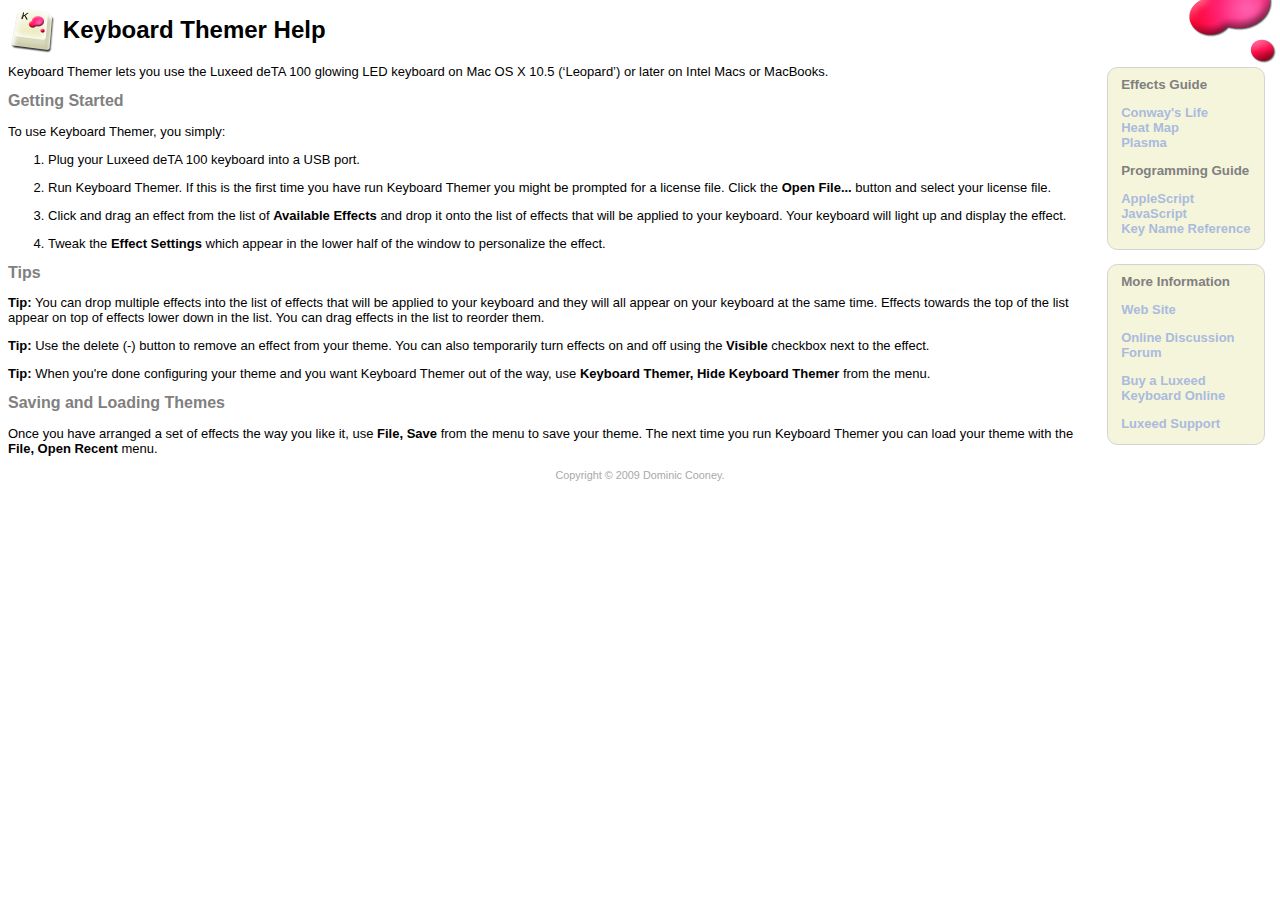
<file: KeyboardThemer/Keyboard Themer Help/index.html>
<!DOCTYPE html PUBLIC "-//W3C//DTD XHTML 1.0//EN"
  "http://www.w3.org/TR/xhtml1/DTD/xhtml1.dtd">
<!--
   Copyright 2009 Dominic Cooney.
   
   Licensed under the Apache License, Version 2.0 (the "License");
   you may not use this file except in compliance with the License.
   You may obtain a copy of the License at

       http://www.apache.org/licenses/LICENSE-2.0

   Unless required by applicable law or agreed to in writing, software
   distributed under the License is distributed on an "AS IS" BASIS,
   WITHOUT WARRANTIES OR CONDITIONS OF ANY KIND, either express or implied.
   See the License for the specific language governing permissions and
   limitations under the License.
 -->
<html lang="en">
  <head>
    <title>Keyboard Themer Help</title>
    <meta name="AppleTitle" content="Keyboard Themer Help" />
    <meta name="AppleIcon" content="Keyboard Themer Help/icon16.png" />
    <link rel="stylesheet" type="text/css" href="style.css" />
  </head>
  <body>
    <img src="drips.png" id="flare" />
    <img src="icon.png" id="branding" />
    <h1>Keyboard Themer Help</h1>
    <div class="sidebar">
      <h1>Effects Guide</h1>
      <ul>
        <li><a href="life.html">Conway's Life</a></li>
        <li><a href="heatmap.html">Heat Map</a></li>
        <li><a href="plasma.html">Plasma</a></li>
      </ul>
      <h1>Programming Guide</h1>
      <ul>
        <li><a href="applescript.html">AppleScript</a></li>
        <li><a href="javascript.html">JavaScript</a></li>
        <li><a href="keys.html">Key Name Reference</a></li>
      </ul>
    </div>
    <div class="sidebar">
      <h1>More Information</h1>
      <p>
        <a href="http://www.macledkeyboard.com/">
          Web Site
        </a>
      </p>
      <p>
        <a href="http://macledkeyboard.uservoice.com/">
          Online Discussion Forum
        </a>
      </p>
      <p>
        <a href="http://www.jdoqocy.com/click-3184854-10356324?url=http%3A%2F%2Fwww.thinkgeek.com%2Fcomputing%2Finput%2Fa85c%2F%3Fref%3Dc"
target="_top" title="The Luxeed product page at ThinkGeek">Buy a Luxeed Keyboard Online</a>
      </p>
      <p>
        <a href="http://luxiium.com/en/bbs/board.php?bo_table=notice_e" title="Luxeed's support page. Keyboard Themer is not affiliated with Luxeed.">
          Luxeed Support
        </a>
      </p>
    </div>
    <div style="clear: left;">
      <p>
        Keyboard Themer lets you use the Luxeed deTA 100 glowing LED
        keyboard on Mac OS X 10.5 (&#145;Leopard&#146;) or later on
        Intel Macs or MacBooks.
      </p>
      <h2>Getting Started</h2>
      <p>
        To use Keyboard Themer, you simply:
      </p>
      <ol>
        <li>Plug your Luxeed deTA 100 keyboard into a USB port.</li>
        <li>
          Run Keyboard Themer. If this is the first time you have run
          Keyboard Themer you might be prompted for a license
          file. Click the <b>Open File...</b> button and select your
          license file.
        </li>
        <li>
          Click and drag an effect from the list of <b>Available
          Effects</b> and drop it onto the list of effects that will be
          applied to your keyboard. Your keyboard will light up and
          display the effect.
        </li>
        <li>
          Tweak the <b>Effect Settings</b> which appear in the lower
          half of the window to personalize the effect.
        </li>
      </ol>
      <h2>Tips</h2>
      <p class="tip">
        You can drop multiple effects into the list of effects that
        will be applied to your keyboard and they will all appear on
        your keyboard at the same time. Effects towards the top of the
        list appear on top of effects lower down in the list. You can
        drag effects in the list to reorder them.
      </p>
      <p class="tip">
        Use the delete (-) button to remove an effect from your
        theme. You can also temporarily turn effects on and off using
        the <b>Visible</b> checkbox next to the effect.
      </p>
      <p class="tip">
        When you're done configuring your theme and you want Keyboard
        Themer out of the way, use <b>Keyboard Themer, Hide Keyboard
        Themer</b> from the menu.
      </p>
      <h2>Saving and Loading Themes</h2>
      <p>
        Once you have arranged a set of effects the way you like it,
        use <b>File, Save</b> from the menu to save your theme. The
        next time you run Keyboard Themer you can load your theme with
        the <b>File, Open Recent</b> menu.
      </p>
    </div>
    <p class="notice">
      Copyright &copy; 2009 Dominic Cooney.
    </p>
  </body>
</html>
</file>
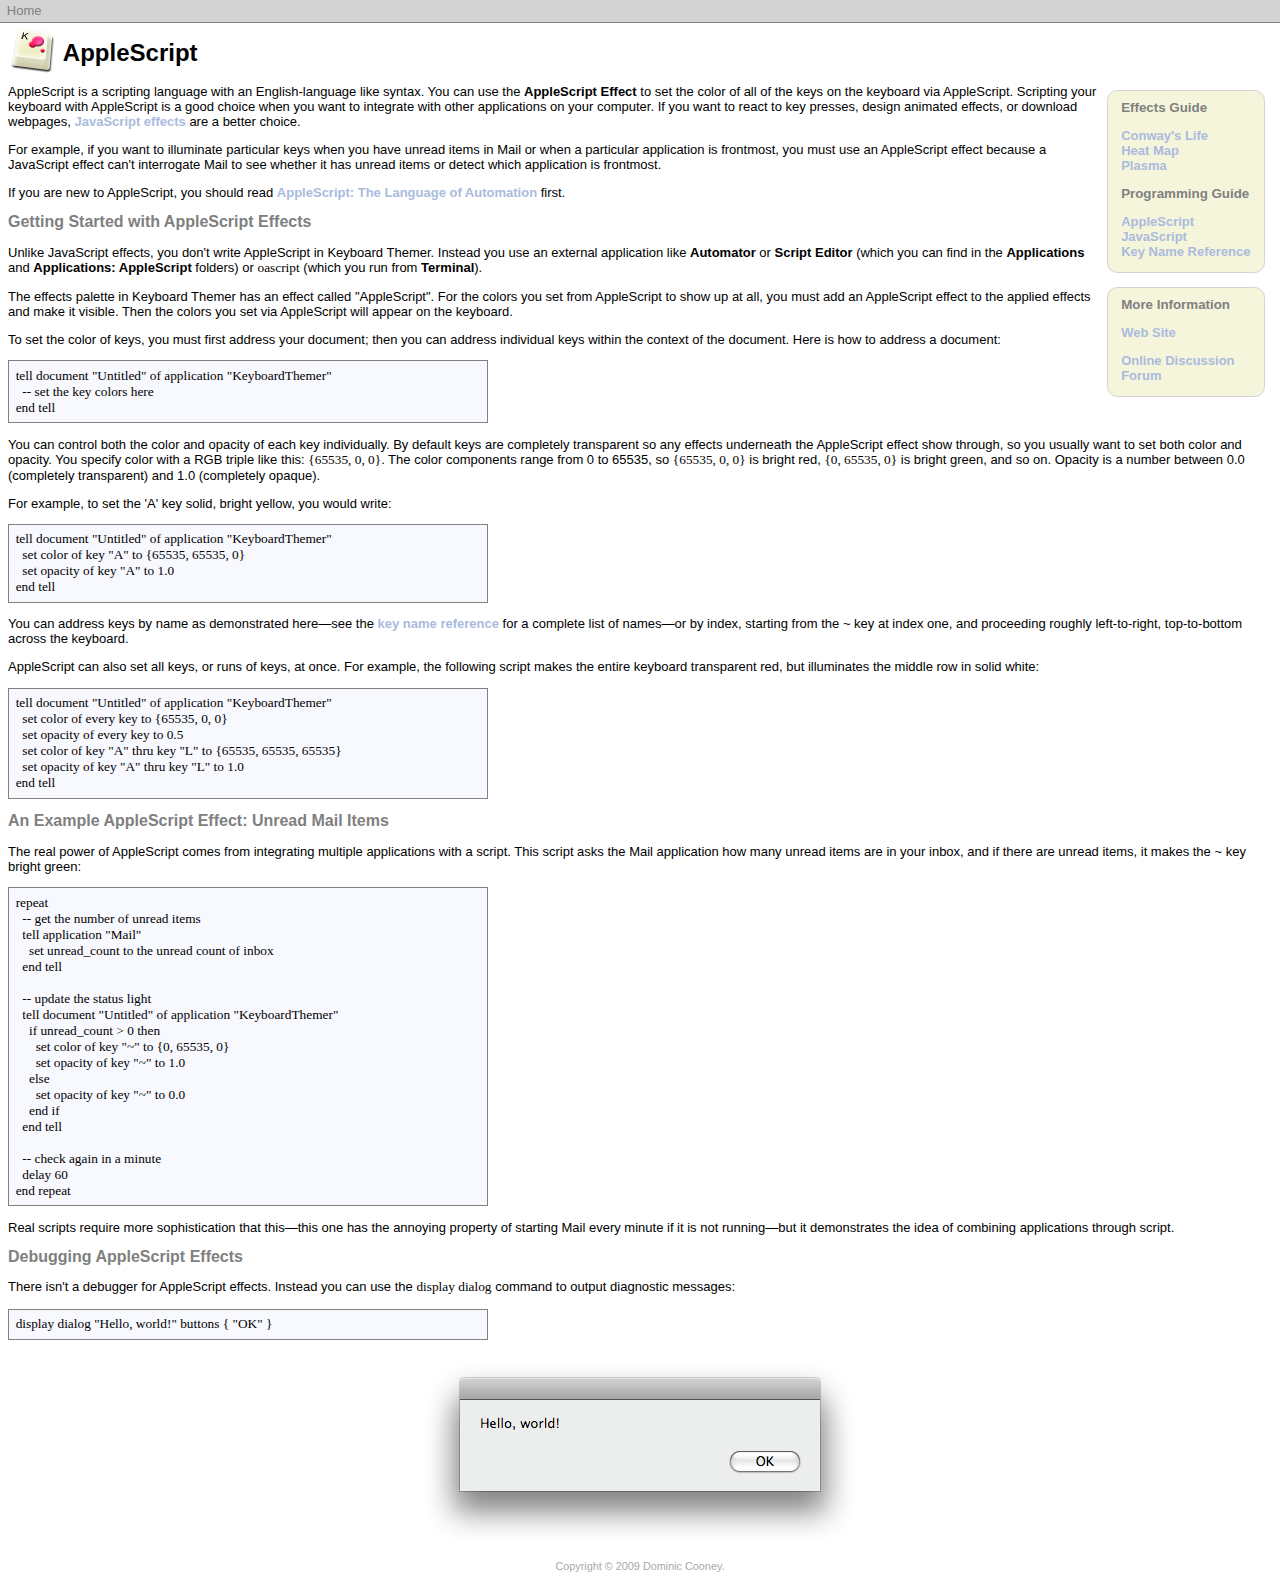
<file: KeyboardThemer/Keyboard Themer Help/applescript.html>
<!DOCTYPE html PUBLIC "-//W3C//DTD XHTML 1.0//EN"
  "http://www.w3.org/TR/xhtml1/DTD/xhtml1.dtd">
<!--
   Copyright 2009 Dominic Cooney.
   
   Licensed under the Apache License, Version 2.0 (the "License");
   you may not use this file except in compliance with the License.
   You may obtain a copy of the License at

       http://www.apache.org/licenses/LICENSE-2.0

   Unless required by applicable law or agreed to in writing, software
   distributed under the License is distributed on an "AS IS" BASIS,
   WITHOUT WARRANTIES OR CONDITIONS OF ANY KIND, either express or implied.
   See the License for the specific language governing permissions and
   limitations under the License.
 -->
<html lang="en">
  <head>
    <title>AppleScript</title>
    <link rel="stylesheet" type="text/css" href="style.css" />
  </head>
  <body>
    <div class="home">
      <div>
        <a href="index.html" class="home">Home</a>
      </div>
    </div>
    <div class="homespace">&nbsp;</div>
    <img src="icon.png" id="branding" />
    <h1>AppleScript</h1>
    <div class="sidebar">
      <h1>Effects Guide</h1>
      <ul>
        <li><a href="life.html">Conway's Life</a></li>
        <li><a href="heatmap.html">Heat Map</a></li>
        <li><a href="plasma.html">Plasma</a></li>
      </ul>
      <h1>Programming Guide</h1>
      <ul>
        <li><a href="applescript.html">AppleScript</a></li>
        <li><a href="javascript.html">JavaScript</a></li>
        <li><a href="keys.html">Key Name Reference</a></li>
      </ul>
    </div>
    <div class="sidebar">
      <h1>More Information</h1>
      <p>
        <a href="http://www.macledkeyboard.com/">
          Web Site
        </a>
      </p>
      <p>
        <a href="http://macledkeyboard.uservoice.com/">
          Online Discussion Forum
        </a>
      </p>
    </div>
    <div style="clear: left;">
<p>
  AppleScript is a scripting language with an English-language like
  syntax. You can use the <b>AppleScript Effect</b> to set the color
  of all of the keys on the keyboard via AppleScript. Scripting your
  keyboard with AppleScript is a good choice when you want to
  integrate with other applications on your computer. If you want to
  react to key presses, design animated effects, or download
  webpages, <a href="javascript.html">JavaScript effects</a> are a
  better choice.
</p>
<p>
  For example, if you want to illuminate particular keys when you have
  unread items in Mail or when a particular application is frontmost,
  you must use an AppleScript effect because a JavaScript effect can't
  interrogate Mail to see whether it has unread items or detect which
  application is frontmost.
</p>
<p>
  If you are new to AppleScript, you should read
  <a href="http://www.apple.com/applescript/firsttutorial/index.html">
  AppleScript: The Language of Automation</a> first.
</p>
<h2>Getting Started with AppleScript Effects</h2>
<p>
  Unlike JavaScript effects, you don't write AppleScript in Keyboard
  Themer. Instead you use an external application like <b>Automator</b>
  or <b>Script Editor</b> (which you can find in
  the <b>Applications</b> and
  <b>Applications: AppleScript</b> folders) or <code>oascript</code>
  (which you run from <b>Terminal</b>).
</p>
<p>
  The effects palette in Keyboard Themer has an effect called
  &quot;AppleScript&quot;. For the colors you set from AppleScript to
  show up at all, you must add an AppleScript effect to the applied
  effects and make it visible. Then the colors you set via AppleScript
  will appear on the keyboard.
</p>
<p>
  To set the color of keys, you must first address your document; then
  you can address individual keys within the context of the
  document. Here is how to address a document:
</p>
<pre class="example">
tell document &quot;Untitled&quot; of application &quot;KeyboardThemer&quot;
  -- set the key colors here
end tell
</pre>
<p>
  You can control both the color and opacity of each key
  individually. By default keys are completely transparent so any
  effects underneath the AppleScript effect show through, so you
  usually want to set both color and opacity. You specify color with a
  RGB triple like this: <code>{65535, 0, 0}</code>. The color
  components range from 0 to 65535, so <code>{65535, 0, 0}</code> is
  bright red, <code>{0, 65535, 0}</code> is bright green, and so
  on. Opacity is a number between 0.0 (completely transparent) and 1.0
  (completely opaque).
</p>
<p>
  For example, to set the 'A' key solid, bright yellow, you would
  write:
</p>
<pre class="example">
tell document &quot;Untitled&quot; of application &quot;KeyboardThemer&quot;
  set color of key &quot;A&quot; to {65535, 65535, 0}
  set opacity of key &quot;A&quot; to 1.0
end tell
</pre>
<p>
  You can address keys by name as demonstrated here&mdash;see
  the <a href="keys.html">key name reference</a> for a complete list
  of names&mdash;or by index, starting from the ~ key at index one,
  and proceeding roughly left-to-right, top-to-bottom across the
  keyboard.
</p>
<p>
  AppleScript can also set all keys, or runs of keys, at once. For
  example, the following script makes the entire keyboard transparent
  red, but illuminates the middle row in solid white:
</p>
<pre class="example">
tell document &quot;Untitled&quot; of application &quot;KeyboardThemer&quot;
  set color of every key to {65535, 0, 0}
  set opacity of every key to 0.5
  set color of key &quot;A&quot; thru key &quot;L&quot; to {65535, 65535, 65535}
  set opacity of key &quot;A&quot; thru key &quot;L&quot; to 1.0
end tell
</pre>
<h2>An Example AppleScript Effect: Unread Mail Items</h2>
<p>
  The real power of AppleScript comes from integrating multiple
  applications with a script. This script asks the Mail application
  how many unread items are in your inbox, and if there are unread
  items, it makes the ~ key bright green:
</p>
<pre class="example">
repeat
  -- get the number of unread items
  tell application &quot;Mail&quot;
    set unread_count to the unread count of inbox
  end tell

  -- update the status light
  tell document &quot;Untitled&quot; of application &quot;KeyboardThemer&quot;
    if unread_count > 0 then
      set color of key &quot;~&quot; to {0, 65535, 0}
      set opacity of key &quot;~&quot; to 1.0
    else
      set opacity of key &quot;~&quot; to 0.0
    end if
  end tell

  -- check again in a minute
  delay 60
end repeat
</pre>
<p>
  Real scripts require more sophistication that this&mdash;this one
  has the annoying property of starting Mail every minute if it is not
  running&mdash;but it demonstrates the idea of combining applications
  through script.
</p>
<h2>Debugging AppleScript Effects</h2>
<p>
  There isn't a debugger for AppleScript effects. Instead you can use
  the <code>display dialog</code> command to output diagnostic messages:
</p>
<pre class="example">
display dialog &quot;Hello, world!&quot; buttons { &quot;OK&quot; }
</pre>
<div class="figure">
<img src="display_dialog.png"
    alt="The dialog produced by the display dialog command" />
</div>
    </div>
    <p class="notice">
      Copyright &copy; 2009 Dominic Cooney.
    </p>
  </body>
</html>
</file>
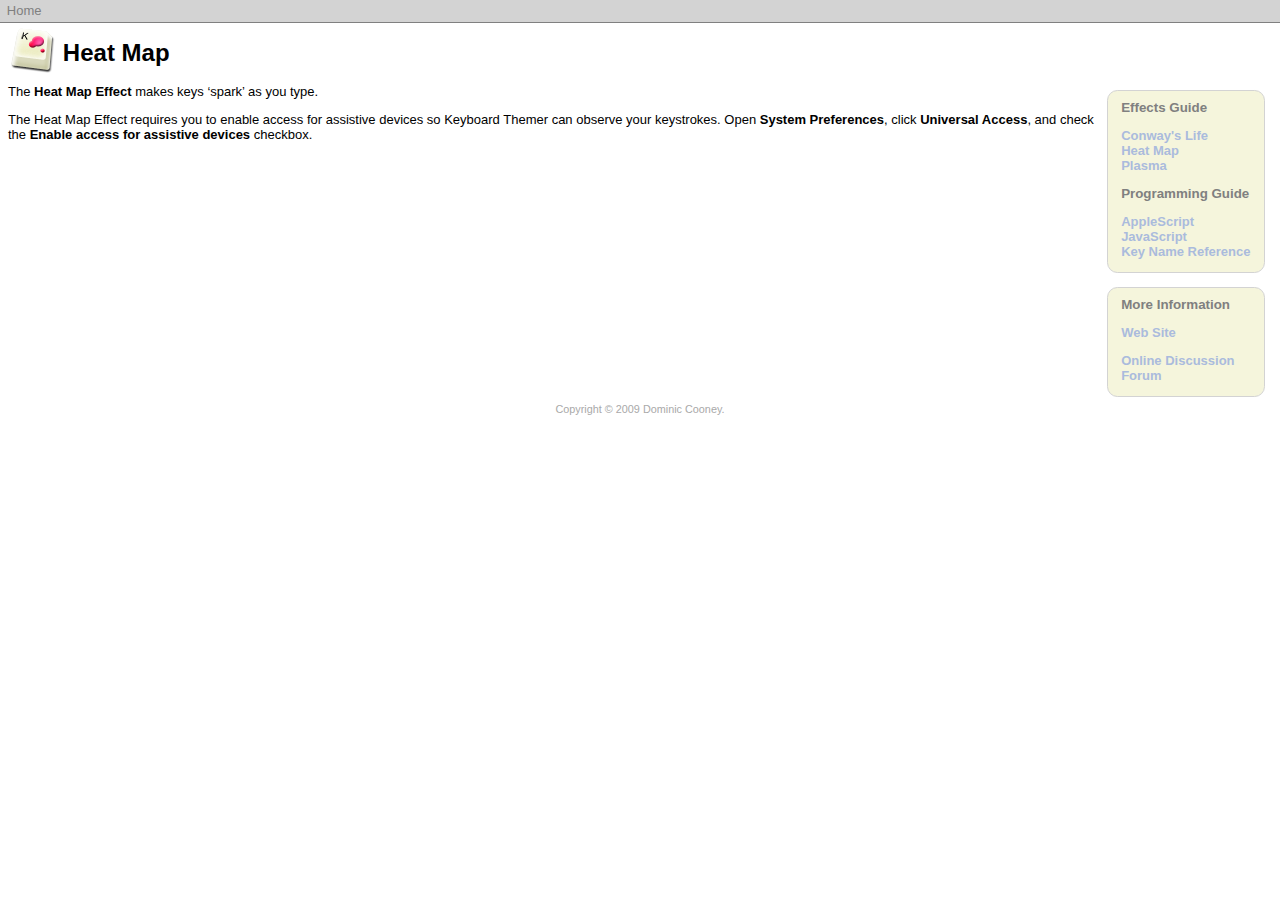
<file: KeyboardThemer/Keyboard Themer Help/heatmap.html>
<!DOCTYPE html PUBLIC "-//W3C//DTD XHTML 1.0//EN"
  "http://www.w3.org/TR/xhtml1/DTD/xhtml1.dtd">
<!--
   Copyright 2009 Dominic Cooney.
   
   Licensed under the Apache License, Version 2.0 (the "License");
   you may not use this file except in compliance with the License.
   You may obtain a copy of the License at

       http://www.apache.org/licenses/LICENSE-2.0

   Unless required by applicable law or agreed to in writing, software
   distributed under the License is distributed on an "AS IS" BASIS,
   WITHOUT WARRANTIES OR CONDITIONS OF ANY KIND, either express or implied.
   See the License for the specific language governing permissions and
   limitations under the License.
 -->
<html lang="en">
  <head>
    <title>Heat Map</title>
    <link rel="stylesheet" type="text/css" href="style.css" />
  </head>
  <body>
    <div class="home">
      <div>
        <a href="index.html" class="home">Home</a>
      </div>
    </div>
    <div class="homespace">&nbsp;</div>
    <img src="icon.png" id="branding" />
    <h1>Heat Map</h1>
    <div class="sidebar">
      <h1>Effects Guide</h1>
      <ul>
        <li><a href="life.html">Conway's Life</a></li>
        <li><a href="heatmap.html">Heat Map</a></li>
        <li><a href="plasma.html">Plasma</a></li>
      </ul>
      <h1>Programming Guide</h1>
      <ul>
        <li><a href="applescript.html">AppleScript</a></li>
        <li><a href="javascript.html">JavaScript</a></li>
        <li><a href="keys.html">Key Name Reference</a></li>
      </ul>
    </div>
    <div class="sidebar">
      <h1>More Information</h1>
      <p>
        <a href="http://www.macledkeyboard.com/">
          Web Site
        </a>
      </p>
      <p>
        <a href="http://macledkeyboard.uservoice.com/">
          Online Discussion Forum
        </a>
      </p>
    </div>
    <div style="clear: left;">
      <p>
        The <b>Heat Map Effect</b> makes keys &#145;spark&#146; as you
        type.
      </p>
      <p>
        The Heat Map Effect requires you to enable access for
        assistive devices so Keyboard Themer can observe your
        keystrokes. Open <b>System Preferences</b>, click <b>Universal
        Access</b>, and check the <b>Enable access for assistive
        devices</b> checkbox.
      </p>
    </div>
    <p class="notice">
      Copyright &copy; 2009 Dominic Cooney.
    </p>
  </body>
</html>
</file>
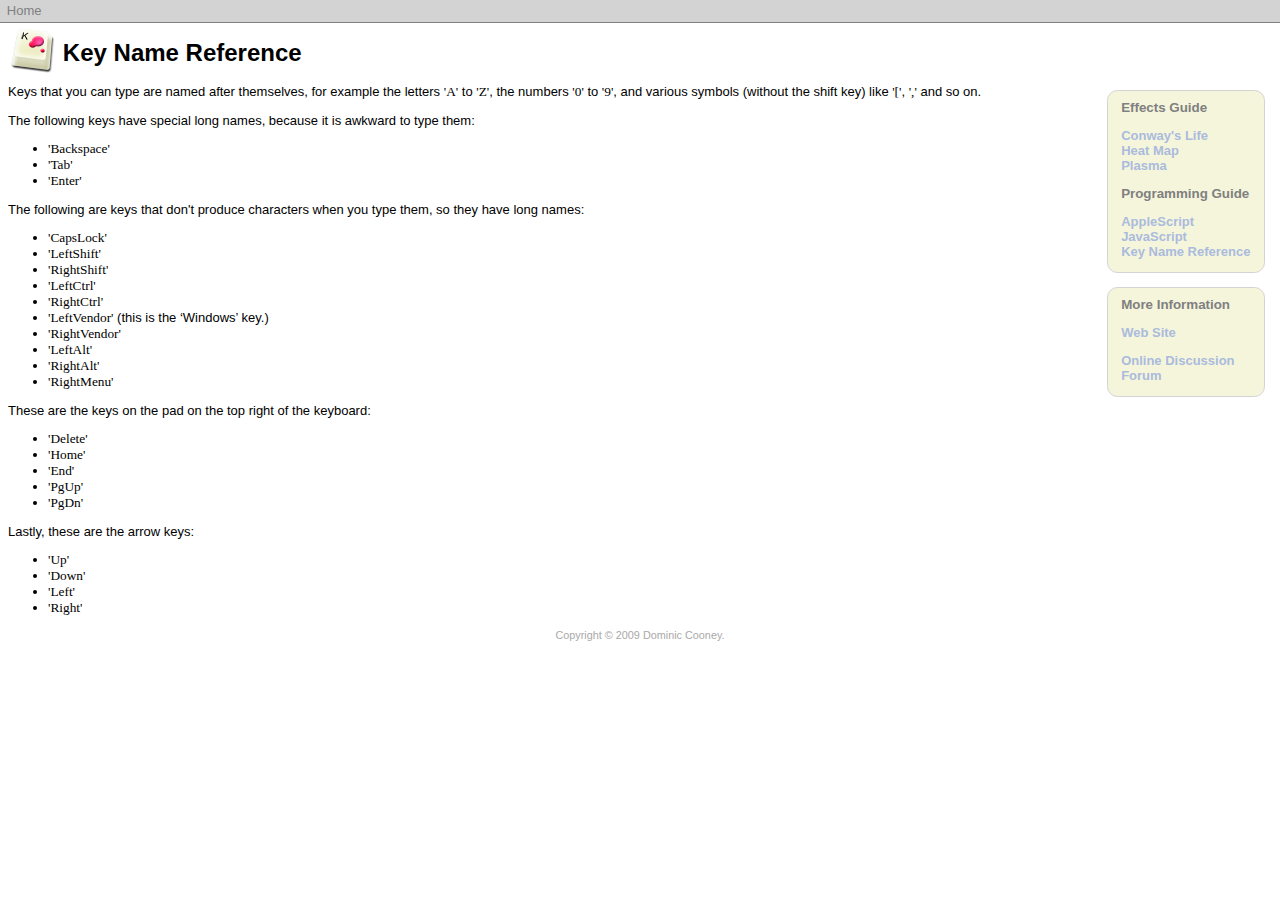
<file: KeyboardThemer/Keyboard Themer Help/keys.html>
<!DOCTYPE html PUBLIC "-//W3C//DTD XHTML 1.0//EN"
  "http://www.w3.org/TR/xhtml1/DTD/xhtml1.dtd">
<!--
   Copyright 2009 Dominic Cooney.
   
   Licensed under the Apache License, Version 2.0 (the "License");
   you may not use this file except in compliance with the License.
   You may obtain a copy of the License at

       http://www.apache.org/licenses/LICENSE-2.0

   Unless required by applicable law or agreed to in writing, software
   distributed under the License is distributed on an "AS IS" BASIS,
   WITHOUT WARRANTIES OR CONDITIONS OF ANY KIND, either express or implied.
   See the License for the specific language governing permissions and
   limitations under the License.
 -->
<html lang="en">
  <head>
    <title>Key Name Reference</title>
    <link rel="stylesheet" type="text/css" href="style.css" />
  </head>
  <body>
    <div class="home">
      <div>
        <a href="index.html" class="home">Home</a>
      </div>
    </div>
    <div class="homespace">&nbsp;</div>
    <img src="icon.png" id="branding" />
    <h1>Key Name Reference</h1>
    <div class="sidebar">
      <h1>Effects Guide</h1>
      <ul>
        <li><a href="life.html">Conway's Life</a></li>
        <li><a href="heatmap.html">Heat Map</a></li>
        <li><a href="plasma.html">Plasma</a></li>
      </ul>
      <h1>Programming Guide</h1>
      <ul>
        <li><a href="applescript.html">AppleScript</a></li>
        <li><a href="javascript.html">JavaScript</a></li>
        <li><a href="keys.html">Key Name Reference</a></li>
      </ul>
    </div>
    <div class="sidebar">
      <h1>More Information</h1>
      <p>
        <a href="http://www.macledkeyboard.com/">
          Web Site
        </a>
      </p>
      <p>
        <a href="http://macledkeyboard.uservoice.com/">
          Online Discussion Forum
        </a>
      </p>
    </div>
    <div style="clear: left;">
<p>
  Keys that you can type are named after themselves, for example the
  letters <code>'A'</code> to <code>'Z'</code>, the numbers
  <code>'0'</code> to <code>'9'</code>, and various symbols (without
  the shift key) like <code>'['</code>, <code>','</code> and so on.
</p>
<p>
  The following keys have special long names, because it is awkward to
  type them:
</p>
<ul>
<li><code>'Backspace'</code></li>
<li><code>'Tab'</code></li>
<li><code>'Enter'</code></li>
</ul>
<p>
  The following are keys that don't produce characters when you type
  them, so they have long names:
</p>
<ul>
<li><code>'CapsLock'</code></li>
<li><code>'LeftShift'</code></li>
<li><code>'RightShift'</code></li>
<li><code>'LeftCtrl'</code></li>
<li><code>'RightCtrl'</code></li>
<li><code>'LeftVendor'</code> (this is the &#145;Windows&#146; key.)</li>
<li><code>'RightVendor'</code></li>
<li><code>'LeftAlt'</code></li>
<li><code>'RightAlt'</code></li>
<li><code>'RightMenu'</code></li>
</ul>
<p>
  These are the keys on the pad on the top right of the keyboard:
</p>
<ul>
<li><code>'Delete'</code></li>
<li><code>'Home'</code></li>
<li><code>'End'</code></li>
<li><code>'PgUp'</code></li>
<li><code>'PgDn'</code></li>
</ul>
<p>
  Lastly, these are the arrow keys:
</p>
<ul>
<li><code>'Up'</code></li>
<li><code>'Down'</code></li>
<li><code>'Left'</code></li>
<li><code>'Right'</code></li>
</ul>
    </div>
    <p class="notice">
      Copyright &copy; 2009 Dominic Cooney.
    </p>
  </body>
</html>
</file>
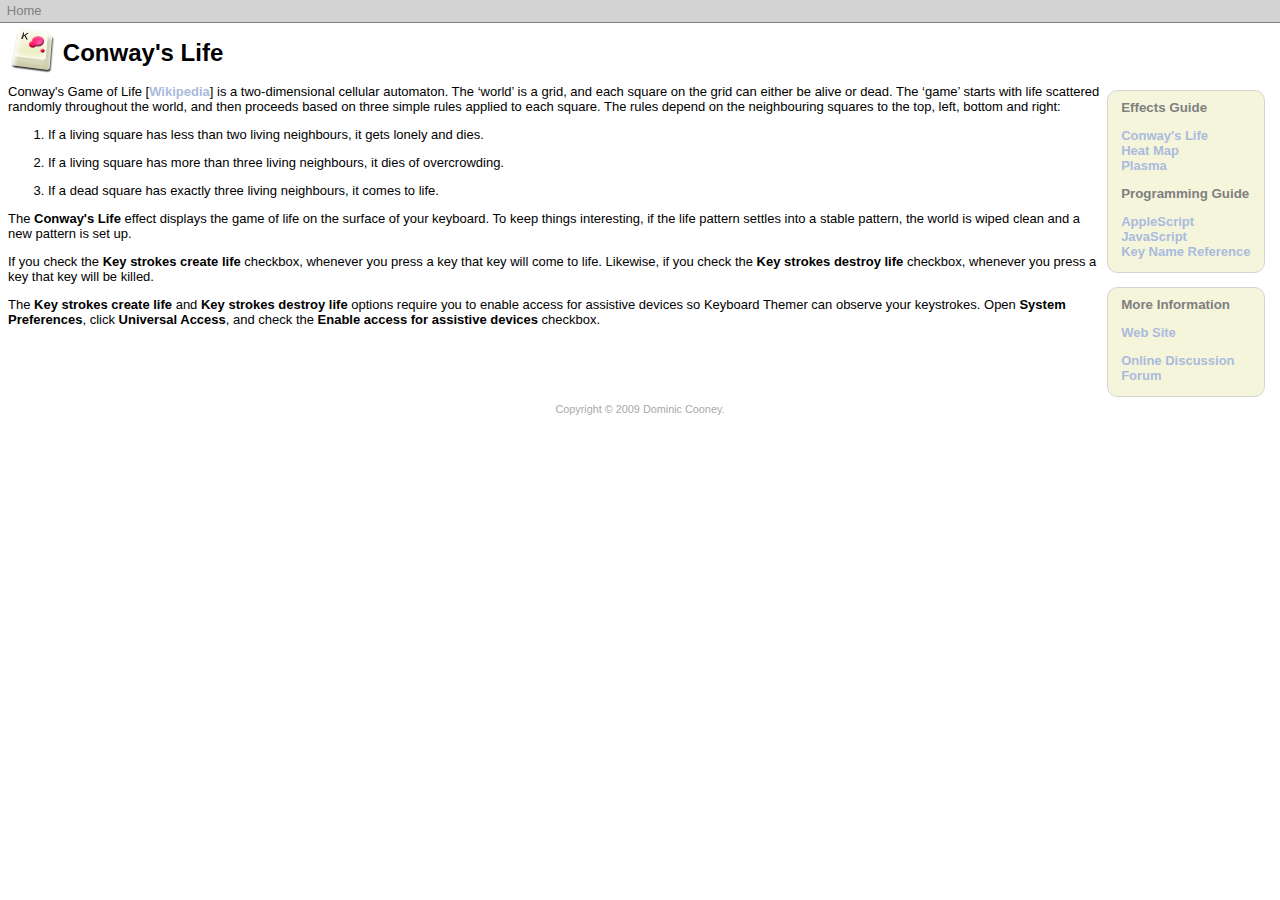
<file: KeyboardThemer/Keyboard Themer Help/life.html>
<!DOCTYPE html PUBLIC "-//W3C//DTD XHTML 1.0//EN"
  "http://www.w3.org/TR/xhtml1/DTD/xhtml1.dtd">
<!--
   Copyright 2009 Dominic Cooney.
   
   Licensed under the Apache License, Version 2.0 (the "License");
   you may not use this file except in compliance with the License.
   You may obtain a copy of the License at

       http://www.apache.org/licenses/LICENSE-2.0

   Unless required by applicable law or agreed to in writing, software
   distributed under the License is distributed on an "AS IS" BASIS,
   WITHOUT WARRANTIES OR CONDITIONS OF ANY KIND, either express or implied.
   See the License for the specific language governing permissions and
   limitations under the License.
 -->
<html lang="en">
  <head>
    <title>Conway's Life</title>
    <link rel="stylesheet" type="text/css" href="style.css" />
  </head>
  <body>
    <div class="home">
      <div>
        <a href="index.html" class="home">Home</a>
      </div>
    </div>
    <div class="homespace">&nbsp;</div>
    <img src="icon.png" id="branding" />
    <h1>Conway's Life</h1>
    <div class="sidebar">
      <h1>Effects Guide</h1>
      <ul>
        <li><a href="life.html">Conway's Life</a></li>
        <li><a href="heatmap.html">Heat Map</a></li>
        <li><a href="plasma.html">Plasma</a></li>
      </ul>
      <h1>Programming Guide</h1>
      <ul>
        <li><a href="applescript.html">AppleScript</a></li>
        <li><a href="javascript.html">JavaScript</a></li>
        <li><a href="keys.html">Key Name Reference</a></li>
      </ul>
    </div>
    <div class="sidebar">
      <h1>More Information</h1>
      <p>
        <a href="http://www.macledkeyboard.com/">
          Web Site
        </a>
      </p>
      <p>
        <a href="http://macledkeyboard.uservoice.com/">
          Online Discussion Forum
        </a>
      </p>
    </div>
    <div style="clear: left;">
      <p>
        Conway's Game of Life
        [<a href="http://en.wikipedia.org/wiki/Conway's_Game_of_Life">Wikipedia</a>]
        is a two-dimensional cellular automaton. The &#145;world&#146;
        is a grid, and each square on the grid can either be alive or
        dead. The &#145;game&#146; starts with life scattered randomly
        throughout the world, and then proceeds based on three simple
        rules applied to each square. The rules depend on the
        neighbouring squares to the top, left, bottom and right:
      </p>
      <ol>
        <li>
          If a living square has less than two living neighbours, it
          gets lonely and dies.
        </li>
        <li>
          If a living square has more than three living neighbours, it
          dies of overcrowding.
        </li>
        <li>
          If a dead square has exactly three living neighbours, it
          comes to life.
        </li>
      </ol>
      <p>
        The <b>Conway's Life</b> effect displays the game of life on
        the surface of your keyboard. To keep things interesting, if
        the life pattern settles into a stable pattern, the world is
        wiped clean and a new pattern is set up.
      </p>
      <p>
        If you check the <b>Key strokes create life</b> checkbox,
        whenever you press a key that key will come to life. Likewise,
        if you check the <b>Key strokes destroy life</b> checkbox,
        whenever you press a key that key will be killed.
      </p>
      <p>
        The <b>Key strokes create life</b> and <b>Key strokes destroy
        life</b> options require you to enable access for assistive
        devices so Keyboard Themer can observe your
        keystrokes. Open <b>System Preferences</b>, click <b>Universal
        Access</b>, and check the <b>Enable access for assistive
        devices</b> checkbox.
      </p>
    </div>
    <p class="notice">
      Copyright &copy; 2009 Dominic Cooney.
    </p>
  </body>
</html>
</file>
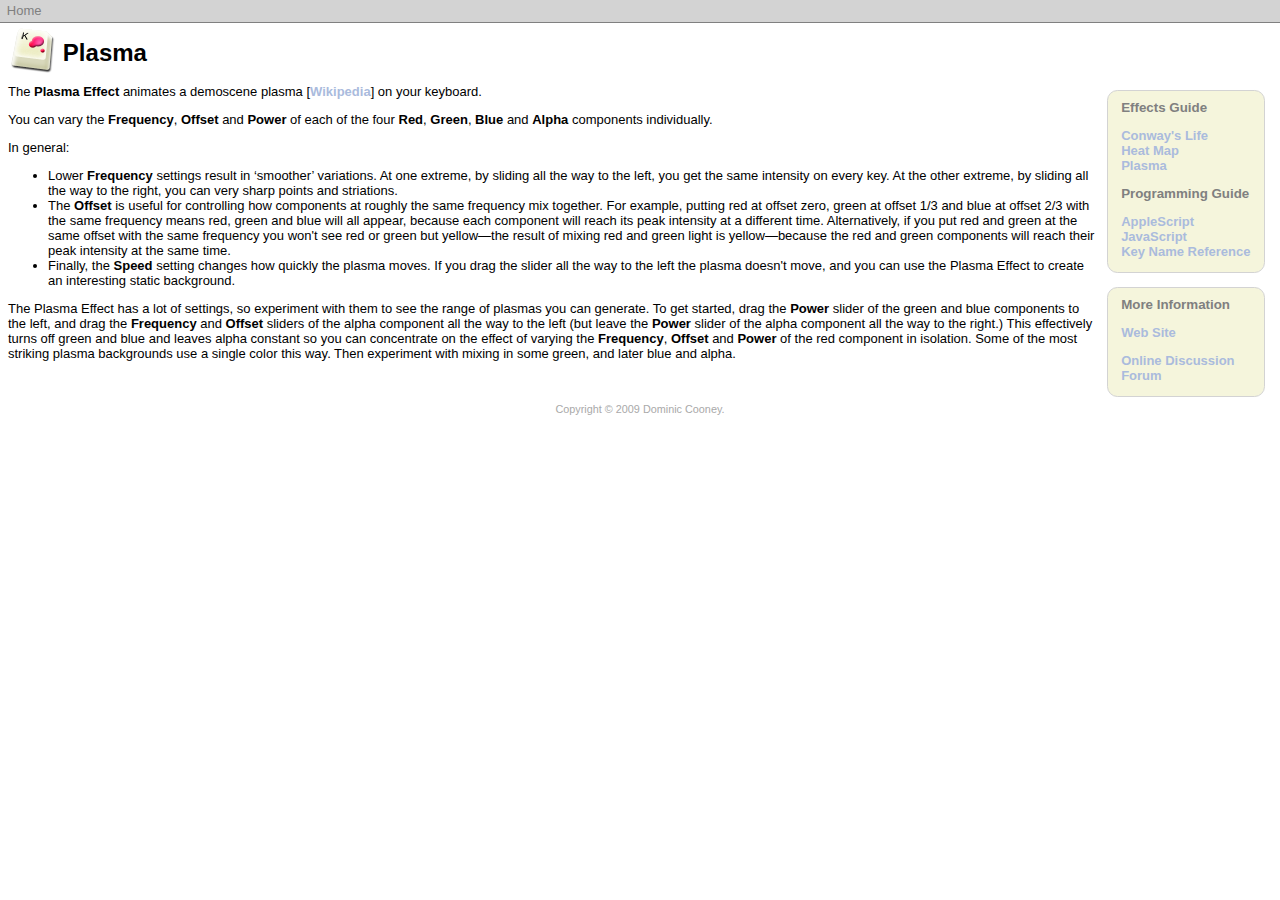
<file: KeyboardThemer/Keyboard Themer Help/plasma.html>
<!DOCTYPE html PUBLIC "-//W3C//DTD XHTML 1.0//EN"
  "http://www.w3.org/TR/xhtml1/DTD/xhtml1.dtd">
<!--
   Copyright 2009 Dominic Cooney.
   
   Licensed under the Apache License, Version 2.0 (the "License");
   you may not use this file except in compliance with the License.
   You may obtain a copy of the License at

       http://www.apache.org/licenses/LICENSE-2.0

   Unless required by applicable law or agreed to in writing, software
   distributed under the License is distributed on an "AS IS" BASIS,
   WITHOUT WARRANTIES OR CONDITIONS OF ANY KIND, either express or implied.
   See the License for the specific language governing permissions and
   limitations under the License.
 -->
<html lang="en">
  <head>
    <title>Plasma</title>
    <link rel="stylesheet" type="text/css" href="style.css" />
  </head>
  <body>
    <div class="home">
      <div>
        <a href="index.html" class="home">Home</a>
      </div>
    </div>
    <div class="homespace">&nbsp;</div>
    <img src="icon.png" id="branding" />
    <h1>Plasma</h1>
    <div class="sidebar">
      <h1>Effects Guide</h1>
      <ul>
        <li><a href="life.html">Conway's Life</a></li>
        <li><a href="heatmap.html">Heat Map</a></li>
        <li><a href="plasma.html">Plasma</a></li>
      </ul>
      <h1>Programming Guide</h1>
      <ul>
        <li><a href="applescript.html">AppleScript</a></li>
        <li><a href="javascript.html">JavaScript</a></li>
        <li><a href="keys.html">Key Name Reference</a></li>
      </ul>
    </div>
    <div class="sidebar">
      <h1>More Information</h1>
      <p>
        <a href="http://www.macledkeyboard.com/">
          Web Site
        </a>
      </p>
      <p>
        <a href="http://macledkeyboard.uservoice.com/">
          Online Discussion Forum
        </a>
      </p>
    </div>
    <div style="clear: left;">
      <p>
        The <b>Plasma Effect</b> animates a demoscene plasma
        [<a href="http://en.wikipedia.org/wiki/Plasma_effect">Wikipedia</a>]
        on your keyboard.
      </p>
      <p>
        You can vary the <b>Frequency</b>, <b>Offset</b>
        and <b>Power</b> of each of the
        four <b>Red</b>, <b>Green</b>, <b>Blue</b> and <b>Alpha</b>
        components individually.
      </p>
      <p>
        In general:
      </p>
      <ul>
        <li>
          Lower <b>Frequency</b> settings result in
          &#145;smoother&#146; variations. At one extreme, by sliding
          all the way to the left, you get the same intensity on every
          key. At the other extreme, by sliding all the way to the
          right, you can very sharp points and striations.
        </li>
        <li>
          The <b>Offset</b> is useful for controlling how components
          at roughly the same frequency mix together. For example,
          putting red at offset zero, green at offset 1/3 and blue at
          offset 2/3 with the same frequency means red, green and blue
          will all appear, because each component will reach its peak
          intensity at a different time. Alternatively, if you put red
          and green at the same offset with the same frequency you
          won't see red or green but yellow&mdash;the result of mixing
          red and green light is yellow&mdash;because the red and
          green components will reach their peak intensity at the same
          time.
        </li>
        <li>
          Finally, the <b>Speed</b> setting changes how quickly the
          plasma moves. If you drag the slider all the way to the left
          the plasma doesn't move, and you can use the Plasma Effect to
          create an interesting static background.
        </li>
      </ul>
      <p>
        The Plasma Effect has a lot of settings, so experiment with
        them to see the range of plasmas you can generate. To get
        started, drag the <b>Power</b> slider of the green and blue
        components to the left, and drag the <b>Frequency</b>
        and <b>Offset</b> sliders of the alpha component all the way
        to the left (but leave the <b>Power</b> slider of the alpha
        component all the way to the right.) This effectively turns
        off green and blue and leaves alpha constant so you can
        concentrate on the effect of varying
        the <b>Frequency</b>, <b>Offset</b> and <b>Power</b> of the
        red component in isolation. Some of the most striking plasma
        backgrounds use a single color this way. Then experiment with
        mixing in some green, and later blue and alpha.
      </p>
    </div>
    <p class="notice">
      Copyright &copy; 2009 Dominic Cooney.
    </p>
  </body>
</html>
</file>
<file: KeyboardThemer/Keyboard Themer Help/style.css>
/*
 * Copyright 2009 Dominic Cooney.
 *
 * Licensed under the Apache License, Version 2.0 (the "License");
 * you may not use this file except in compliance with the License.
 * You may obtain a copy of the License at
 *
 *     http://www.apache.org/licenses/LICENSE-2.0
 *
 * Unless required by applicable law or agreed to in writing, software
 * distributed under the License is distributed on an "AS IS" BASIS,
 * WITHOUT WARRANTIES OR CONDITIONS OF ANY KIND, either express or implied.
 * See the License for the specific language governing permissions and
 * limitations under the License. 
 */

body {
  font-family: sans-serif;
  font-size: small;
}

a:link {
  font-weight: bold;
  color: #abd;
  text-decoration: none;
}

a:visited {
  font-weight: bold;
  color: #abd;
  text-decoration: none;
}

a:hover {
  text-decoration: underline;
}

h1, h2, h3, h4, h5, h6 {
  font-family: sans-serif;
}

h1 {
  font-size: 18pt;
}

h2 {
  color: gray;
}

h2 {
  font-size: 12pt;
}

img#branding {
  float: left;
  position: relative;
  top: -10px;
  padding-right: 1ex;
}

img#flare {
  position: absolute;
  right: 0px;
  top: -30px;
}

div.sidebar {
  float: right;
  clear: right;
  margin: 1ex;
  width: 10em;
  border: 1px solid lightgray;
  padding-left: 1em;
  padding-right: 1em;
  -webkit-border-radius: 0.8em;
  background: beige;
}

div.sidebar > h1 {
  font-size: 10pt;
  color: gray;
}

div.sidebar > ul {
  list-style-type: none;
  padding-left: 0;
}

p.notice {
  clear: both;
  width: 100%;
  text-align: center;
  font-size: smaller;
  color: darkgray;
}

ol > li {
  margin-bottom: 1em;
}

p.tip:before {
  content: 'Tip:';
  font-weight: bold;
}

div.home {
  position: absolute;
  top: 0;
  left: 0;
  width: 100%;
  background: lightgray;
  border-bottom: 1px solid gray;
}

div.home > div {
  padding-left: 1ex;
  padding-right: 1ex;
  padding-top: 0.5ex;
  padding-bottom: 0.5ex;
}

div.home a:link {
  font-weight: normal;
  color: gray;
}

div.home a:visited {
  font-weight: normal;
  color: gray;
}

div.homespace {
  margin-bottom: 1em;
}

code {
  font-family: "Monaco";
  font-size: 10pt;
}

.variable {
  font-style: italic;
}

pre.example {
  border: 1px solid gray;
  background: #f8f8ff;
  padding: 0.5em;
  font-family: "Monaco";
  font-size: 10pt;
  width: 76ex;
}

dl {
  margin-left: 1em;
}

dt {
  margin-bottom: 0.5ex;
}

dt > code {
  font-weight: bold;
}

dd {
  margin-bottom: 1em;
  margin-left: 0;
}

div.figure {
  text-align: center;
}
</file>
